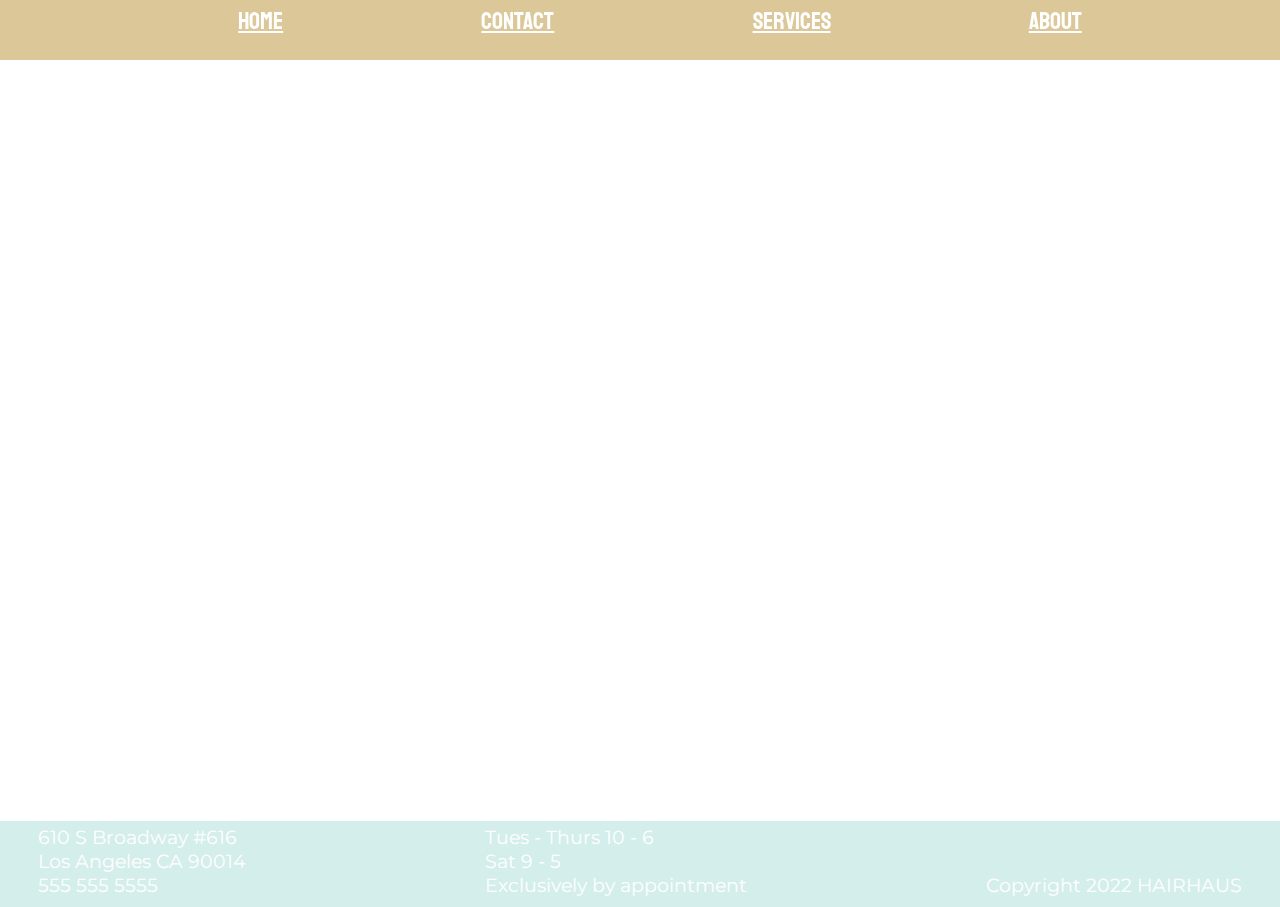
<file: index.html>
<!DOCTYPE html lang="en">
<html>
    <head>
        <meta charset="utf-8">
        <meta name="viewport" content="width=device-width">
        <title>Hairhaus Website</title>
        <link rel="stylesheet" type="text/css" href="styles.css" />
    </head>

    <body class="body">

        <div class="main-content">
            <nav class="navbar">
                <ul class="navlinks">
                    <li><a href="index.html" style="color: white">HOME</a></li>
                    <li><a href="contact.html" style="color: white">CONTACT</a></li>
                    <li><a href="services.html" style="color: white">SERVICES</a></li>
                    <!-- <li><a href="scheduling.html" style="color: white">ONLINE BOOKING</a></li> -->
                    <li><a href="about.html" style="color: white">ABOUT</a></li>
                </ul>
            </nav>
        
            <div class="bus-info">
                <h1 class="business-name">HAIRHAUS</h1>
                <h2 class="est-date">est<span>&star;</span>2013</h2>
                <h3 class="call-now">TEL 555 555 5555</h3>
            </div>
        </div>

            <footer class="footer">
                <div class="style-footer">
                    <a class="location">610 S Broadway #616<br> Los Angeles CA 90014<br>555 555 5555</a>
                    <a class="hours">Tues - Thurs 10 - 6<br>Sat 9 - 5<br>Exclusively by appointment</a>
                    <a class="copyright">Copyright 2022 HAIRHAUS</a>
                </div>
            </footer>

    </body>
        
</html>
</file>
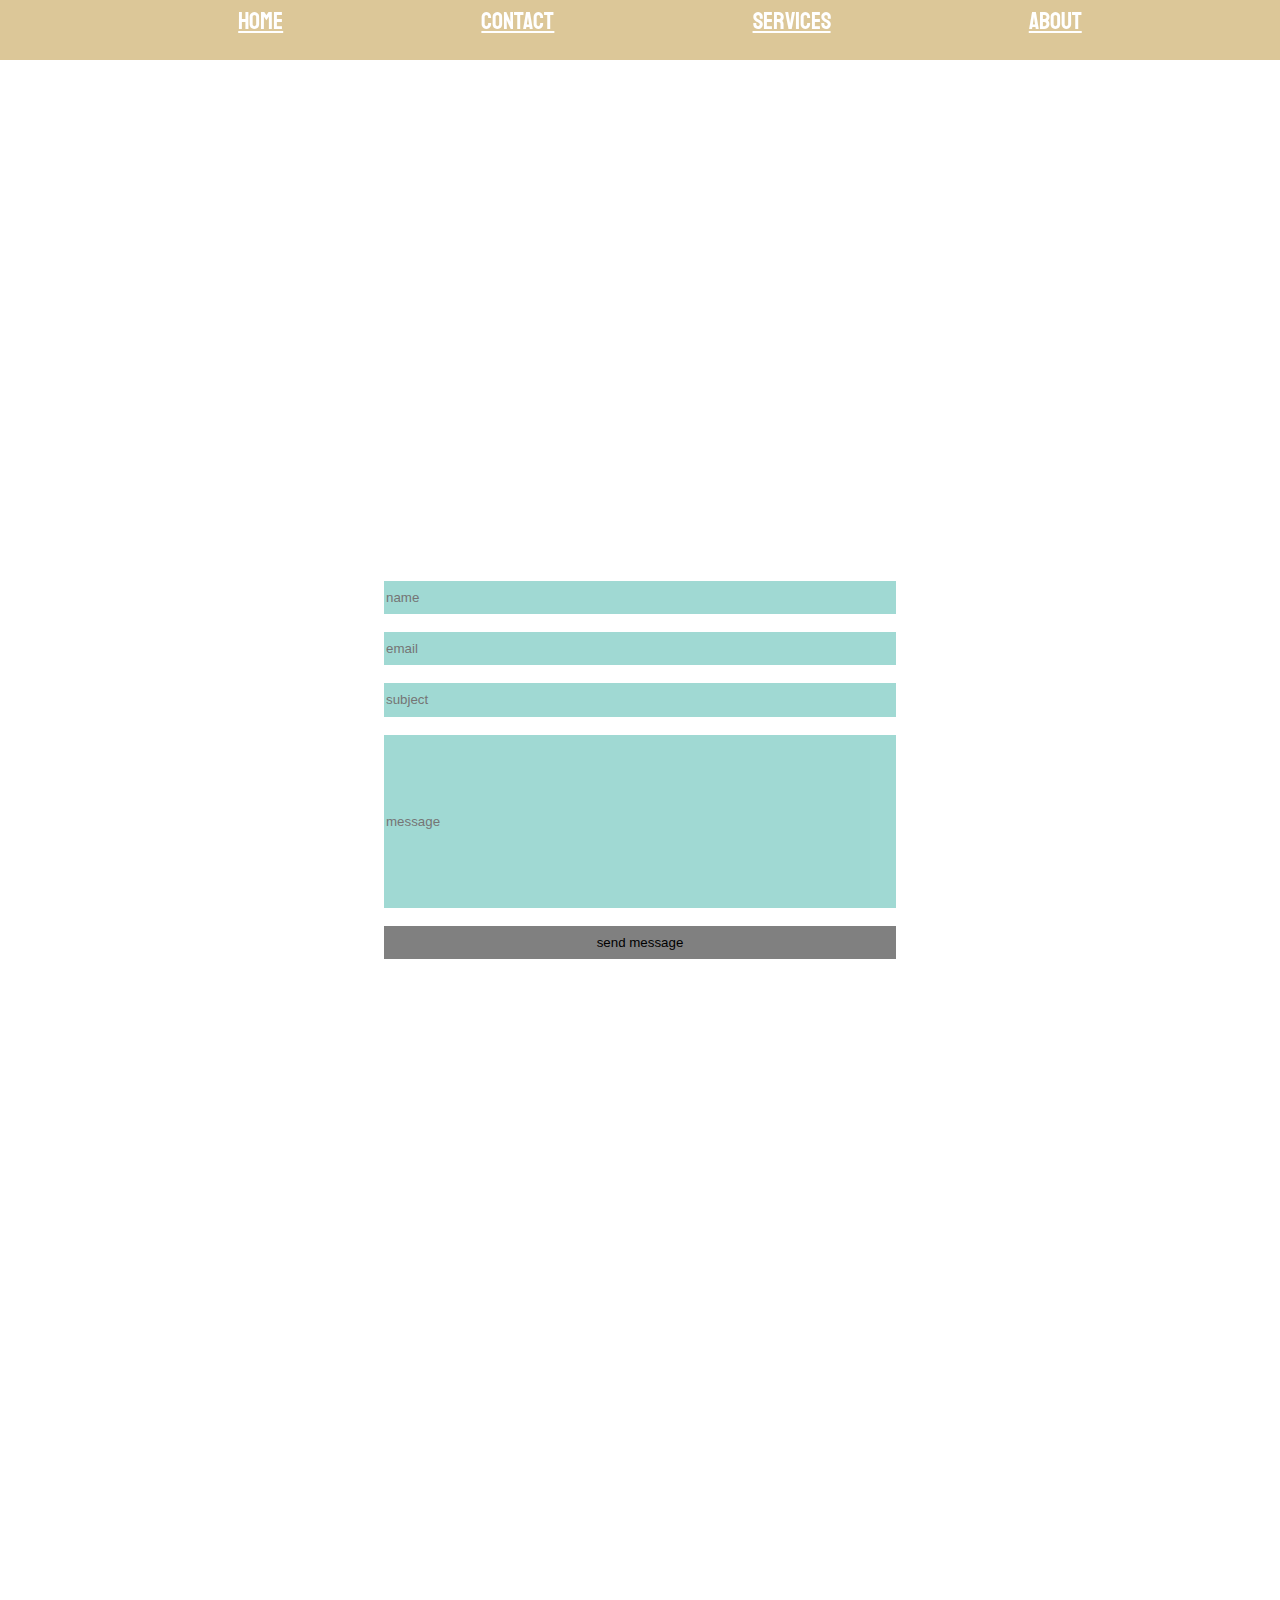
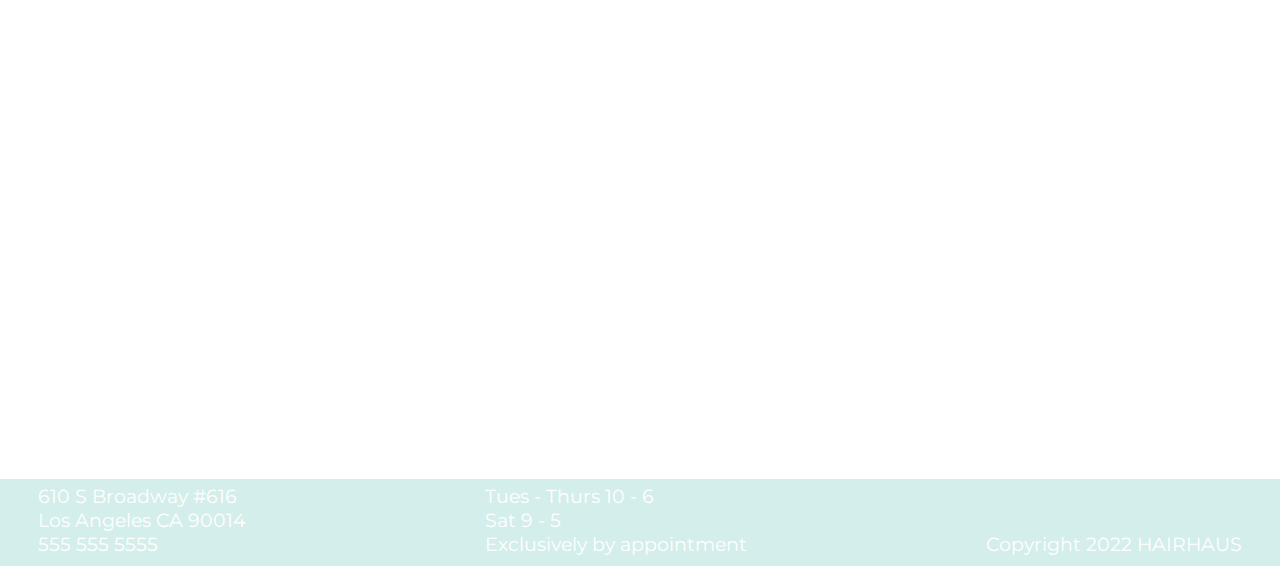
<file: contact.html>
<!DOCTYPE html lang="en">
<html>
    <head>
        <meta charset="utf-8">
        <meta name="viewport" content="width=device-width">
        <title>Hairhaus Website</title>
        <link rel="stylesheet" type="text/css" href="styles.css" />
    </head>

    <body class="body">

        <div class="main-content">
            <nav class="navbar">
                <ul class="navlinks">
                    <li><a href="index.html" style="color: white">HOME</a></li>
                    <li><a href="contact.html" style="color: white">CONTACT</a></li>
                    <li><a href="services.html" style="color: white">SERVICES</a></li>
                    <!-- <li><a href="scheduling.html" style="color: white">ONLINE BOOKING</a></li> -->
                    <li><a href="about.html" style="color: white">ABOUT</a></li>
                </ul>
            </nav>
        
            <div class="bus-info">
                <h1 class="business-name">HAIRHAUS</h1>
                <h2 class="est-date">est<span>&star;</span>2013</h2>
                <h3 class="call-now">TEL 555 555 5555</h3>
            </div>

            <div class="contact-form">
                <form class="form" action="hairhausla@gmail.com-submit" method="post">
                    <input class="name" type="text" name="name" placeholder="name" required/>
                    <br><br>
                    <input class="email" type="email" name="email" placeholder="email" required/>
                    <br><br>
                    <input class="subject" type="text" name="subject" placeholder="subject" required/>
                    <br><br>
                    <input class="message" type="text" name="message" placeholder="message" required/>
                    <br><br>
                    <input class="submit" type="submit" value="send message"/>
                </form>
            </div>  
        </div>
        
        <div class="map google-maps">
            <iframe src="https://www.google.com/maps/embed?pb=!1m18!1m12!1m3!1d3305.9058930627225!2d-118.25418398517117!3d34.04628502549223!2m3!1f0!2f0!3f0!3m2!1i1024!2i768!4f13.1!3m3!1m2!1s0x80c2c7b44dfa32f7%3A0x7d522444b7b7e3e8!2sHAIRHAUS!5e0!3m2!1sen!2sus!4v1649038225696!5m2!1sen!2sus" width="600" height="200" style="border:0;" allowfullscreen="" loading="lazy" referrerpolicy="no-referrer-when-downgrade"></iframe>
        </div>
    
        <footer class="footer">
            <div class="style-footer">
                <a class="location">610 S Broadway #616<br> Los Angeles CA 90014<br>555 555 5555</a>
                <a class="hours">Tues - Thurs 10 - 6<br>Sat 9 - 5<br>Exclusively by appointment</a>
                <a class="copyright">Copyright 2022 HAIRHAUS</a>
            </div>
        </footer>

    </body>
        
</html>
</file>
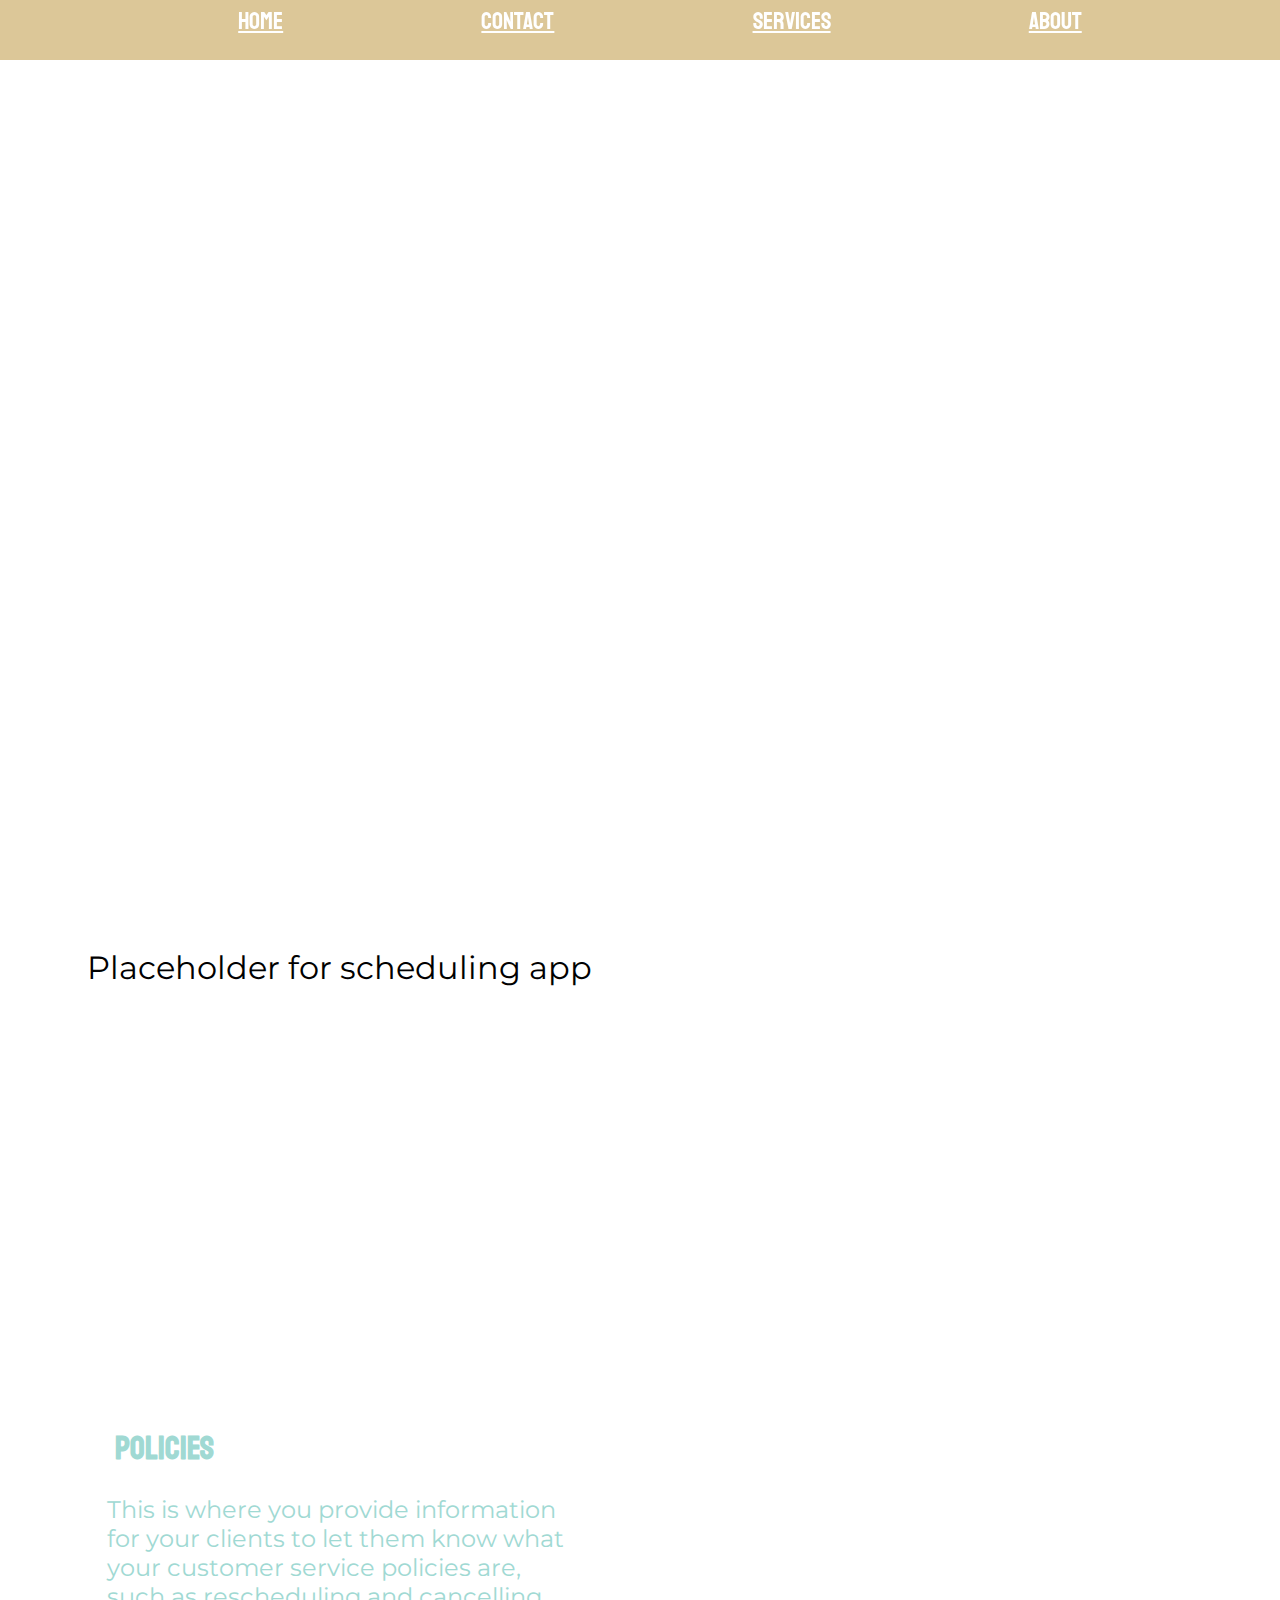
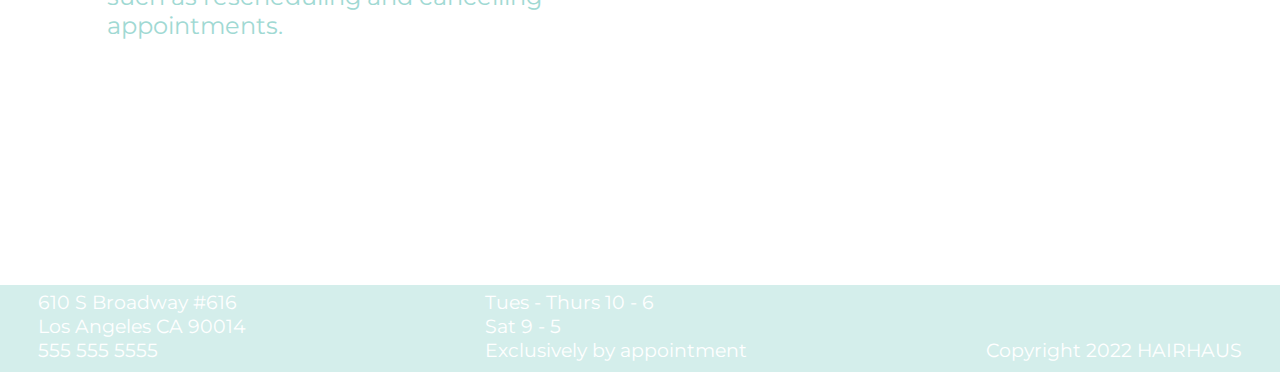
<file: services.html>
<!DOCTYPE html lang="en">
<html>
    <head>
        <meta charset="utf-8">
        <meta name="viewport" content="width=device-width">
        <title>Hairhaus Website</title>
        <link rel="stylesheet" type="text/css" href="styles.css" />
    </head>

    <body class="body">

        <div class="main-content">
            <nav class="navbar">
                <ul class="navlinks">
                    <li><a href="index.html" style="color: white">HOME</a></li>
                    <li><a href="contact.html" style="color: white">CONTACT</a></li>
                    <li><a href="services.html" style="color: white">SERVICES</a></li>
                    <!-- <li><a href="scheduling.html" style="color: white">ONLINE BOOKING</a></li> -->
                    <li><a href="about.html" style="color: white">ABOUT</a></li>
                </ul>
            </nav>
        
            <div class="bus-info">
                <h1 class="business-name">HAIRHAUS</h1>
                <h2 class="est-date">est<span>&star;</span>2013</h2>
                <h3 class="call-now">TEL 555 555 5555</h3>
            </div>

            <div class="services-list">
                <h2 class="services-header">Services</h1>
                <h3 class="cut-serv">Haircuts</h2>
                    <ul class="services-haircut">
                        <li class="serv-li">Short Haircut $$</li>
                        <li class="serv-li">Medium Haircut $$</li>
                        <li class="serv-li">Long Haircut $$</li>
                        <li class="serv-li">Fringe Trim $$</li>
                        <li class="serv-li">Beard Trim $$</li>
                    </ul>
                <h3 class="color-serv">Color</h2> 
                    <ul class="services-color">    
                        <li class="serv-li">Color: All Over $$</li>
                        <li class="serv-li">Color: Root Touch Up $$</li>
                        <li class="serv-li">Highlights: Full $$</li>
                        <li class="serv-li">Highlights: Partial $$</li>
                    </ul> 
                <h3 class="other-serv">Other Services</h2>  
                    <ul class="services-other">
                        <li class="serv-li">Wash + Blow Out $$</li>
                        <li class="serv-li">+ Deep Condition and Blow Out $$</li>
                    </ul>     
            </div>  
        
            <div class="scheduler-placeholder">
                <p class="sched-text">Placeholder for scheduling app</p>
            </div>

            <div class="policies-div">
                <h2 class="policies-header">Policies</h2>
                <p class="policies-text">This is where you provide information for your clients to let them know what your customer service policies are, such as rescheduling and cancelling appointments.</p>
            </div>
    
            <footer class="footer">
                <div class="style-footer">
                    <a class="location">610 S Broadway #616<br> Los Angeles CA 90014<br>555 555 5555</a>
                    <a class="hours">Tues - Thurs 10 - 6<br>Sat 9 - 5<br>Exclusively by appointment</a>
                    <a class="copyright">Copyright 2022 HAIRHAUS</a>
                </div>
            </footer>
        </div>

    </body>
        
</html>
</file>
<file: styles.css>
@import url('https://fonts.googleapis.com/css2?family=Roboto:ital,wght@0,900;1,100&family=Staatliches&display=swap');
@import url('https://fonts.googleapis.com/css2?family=Montserrat:wght@200;300;400&family=Roboto:ital,wght@0,900;1,100&family=Staatliches&display=swap');

body {
    background: url('https://www.dropbox.com/s/oil2v3gozo9lyvn/IMG_1339%202.jpg?raw=1') no-repeat;
    background-size: cover;
    margin: 0;
    background-attachment: fixed;
}

  .navbar {
      position: fixed;
      top: 0;
      width: 100%;
      background-color: rgba(211,185,126,0.8);
  }

  .navlinks {
      font-family: 'Staatliches', cursive;
      display: flex;
      flex-direction: row;
      justify-content: space-evenly;
      list-style-type: none;
      color: white;
      margin-top: 0.5%;
      font-size: 1.5em;
  }

  li:hover {
      letter-spacing: 0.1em;
  }

  .bus-info {
      padding-top: 3em;
  }

  .business-name {
      font-family: 'Staatliches', cursive;
      text-align: center;
      color: white;
      font-size: 9em;
      letter-spacing: 0.25em;
  }

  .est-date {
      font-family: 'Staatliches', cursive;
      text-align: center;
      color: white;
      margin-top: -8%;
      font-size: 2em;
      letter-spacing: 0.25em;
  }

  .call-now {
      font-family: 'Staatliches', cursive;
      text-align: center;
      color: white;
      font-size: 3.5em;
      padding-bottom: 5em;
  }

  .footer {
      bottom: 0%;
      width: 100%;
      background-color: rgba(160, 217, 211, 0.45);
  }

  .style-footer{
      display: flex;
      flex-direction: row;
      justify-content: space-between;
      font-family: 'Montserrat', sans-serif;
      color: white;
      padding-top: 0.25em;
      padding-bottom: 0.5em;
      font-size: 1.2em;
  }

  .location {
      padding-left: 2em;
  }
 
  .copyright {
      padding-right: 2em;
      padding-top: 2.50em;
  }

  /* about page styles */

  .about-div {
     font-family: Montserrat, sans-serif;
     color: white;
     width: 30%;
     margin: -55% 65% 30%;
     text-align: right;
     padding: 15;
  } 

  .about-h {
     font-size: 3em;
  }

  .about-text {
     font-size: 1.2em;
  } 
 
 img,figure {
    width: 10em;
    border-radius: 50%;
 } 

 img:hover {
    transform: scale(2.5);
 }

 .img-gallery {
    width: 60%;
    display: flex;
    flex-wrap: wrap;
    margin-top: -10%;
 }

/* contact page styles */

 .contact-form {
    text-align: center;
    margin-top: -15em;
    margin-bottom: 10em;
 }

 input {
    width: 40%;
    border: none;
    background-color: rgb(160, 217, 211);
 }

 .name {
    height: 2.5em;
 }

 .email {
    height: 2.5em;
 }

 .subject {
    height: 2.5em;
 }

 .message {
    height: 13em;
 }

 .submit {
    height: 2.5em;
    background-color: gray;   
 }

 .google-maps {
    position: relative;
    padding-bottom: 75%; // This is the aspect ratio
    height: 0;
    overflow: hidden;
  }

  .google-maps iframe {
    position: absolute;
    top: 0;
    left: 0;
    width: 100% !important;
    height: 100% !important;
  }

/* services page styles */

 .services-list {
    font-family: 'Staatliches', cursive;
    color: white; 
    display: flex;
    flex-direction: column;
    text-align: right;
    margin-right: 10em;
    margin-top: -12em;
    margin-bottom: 10em;
 }

 .services-header {
    font-size: 5em;
 } 

 .cut-serv {
    font-size: 2.5em;
 }

 .color-serv {
    font-size: 2.5em;
 }

 .other-serv {
    font-size: 2.5em;
 }

 .serv-li {
    font-family: Montserrat, sans-serif;
    font-size: 1.75em;
    list-style-type: none;
 }

 .scheduler-placeholder {
    border: solid white;
    width: 40%;
    height: 25em;
    margin: -60.5em 0 30em 5em;
    background-color: white;
 }

 .sched-text {
    font-family: Montserrat, sans-serif;
    font-size: 2em;
    text-align: center;
 }

 .policies-div {
    border: solid white;
    width: 40%;
    height: 20em;
    margin: -25em 0 10em 5em;
    background-color: white;
 }

 .policies-header {
    font-family: 'Staatliches', cursive;
    font-size: 2em;
    color: rgb(160, 217, 211);
    text-align: left;
    margin-left: 1em;
 }

 .policies-text {
    font-family: Montserrat, sans-serif;
    font-size: 1.5em;
    text-align: left;
    margin-left: 1em;
    margin-right: 1em;
    color: rgb(160, 217, 211);
 }
  /* MEDIA QUERIES */

  @media screen and (min-width: 601px) and (max-width: 962px) {

    .business-name {
        font-size: 4.5em;
        padding-top: 1.5em;
        padding-bottom: 1em;
    }  
  
     .footer {
         display: flex;
         flex-direction: row;
         justify-content: space-evenly;
         
     }

     .location {
         margin-left: 1em;
         margin-right: 2em;
     }

     .copyright {
         margin-left: 4em;

     }

     /*about page*/

     img, figure {
         width: 12em;
     }
     .img-gallery {
         display: flex;
         flex-direction: row;
         flex-wrap: wrap;
         width: 90%;
         margin-left: 2.3em;
     }

     .about-div {
         margin: 3em;
         text-align: center;
         width: 90%;  
     }
}

  @media screen and (min-width: 490px) and (max-width: 600px) {

    body {
        background-position: center;
    }

    .navlinks {
        margin-left: -1.75em;
    }

    .business-name {
        font-size: 4em;
    }

    .est-date {
        font-size: 1.5em;
    }

    .call-now {
        font-size: 2em;
    }

    .style-footer {
        display: flex;
        flex-direction: column;
        align-items: center;
    }

    .location {
        margin-left: -4.75em;
        margin-bottom: 1em;
    }

    .copyright {
        margin-left: 1.5em;
    }
    /* about pg */

    /*.img-gallery {
        display: flex;
        flex-direction: column;
        flex-wrap: wrap;
        height: 60em;
    }

    .about-div {
        margin: 2em;
        width: 90%;
        text-align: center;
        margin-left: 1em;
        margin-left: 1em;
    }*/

    /* services pg */

    .policies-div {
        width: 90%;
        margin: 1em;
    }

    .scheduler-placeholder {
        width: 90%;
        margin: 1em;
    }

    .services-list {
        width: 90%;
        text-align: center;
        margin-left: 1em;
        margin-bottom: 2em;
    }

    .services-header {
        font-size: 4em;
        margin-bottom: -0.5em;
    }

    .serv-li {
        margin-left: -1.5em;
    }

    /* contact pg */

    .contact-form {
        padding-top: 5em;
    }

    .contact-form input {
        width: 80%;
    }

    .map {
        margin-top: -5em;
        width: 100%;
    }

}
 
@media  screen and (max-width: 489px) {

    body {
        background-position: center;
    }

    .business-name {
        font-size: 3em;
        margin-top: 1.5em;
    }

    .call-now {
        font-size: 2.25em;
    }

    .style-footer {
        display: flex;
        flex-direction: column;
        margin-left: 3em;
    }

    .location {
        margin-left: -2em; 
        margin-bottom: 1em;
        margin-top: 1em;
    }

    .copyright {
        margin-bottom: 1em;
    }

    /*about page*/

    img, figure {
        width: 7em;
    }

    .img-gallery {
        width: 90%;
        height: 50em;
        display: flex;
        flex-direction: column;
        flex-wrap: wrap;
        margin-top: -7em;
        margin-left: -1.75em;
    }

    .about-div {
        padding-top: 5em;
        padding-right: 2em;
        width: 90%;
        text-align: center;
        margin-left: 2em;
      
  }
</file>
